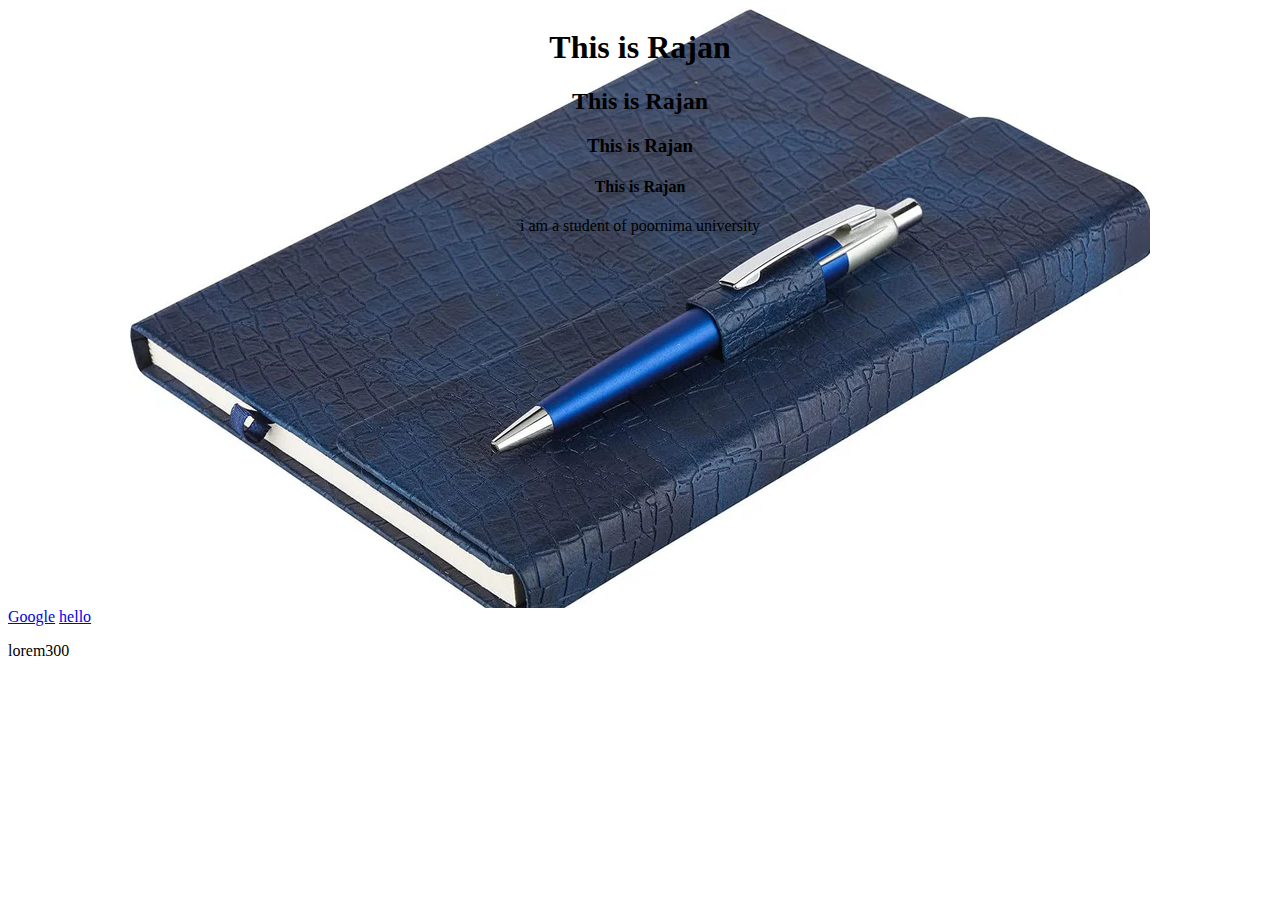
<file: harry.html/index.html>
<!DOCTYPE html>
<html lang="en">
<head>
    <meta charset="UTF-8">
    <meta name="viewport" content="width=device-width, initial-scale=1.0">
    <title>Document</title>
    <link rel="stylesheet" href="index.css">
</head>
<body>
    <div class="rajan">
        <div class="rajni">
            <h1>This is Rajan</h1>
            <h2>This is Rajan</h2>
            <h3>This is Rajan</h3>
            <h4>This is Rajan</h4>
            <p>i am a student of poornima university</p>
            </div>
    </div>
    <!-- this is a absolute link -->
  <a href="https://google.com">Google</a>
  <!-- this is a relative link -->
  <a href="/hello.html">hello</a>
  <p>lorem300</p>
</body>
</html>
</file>
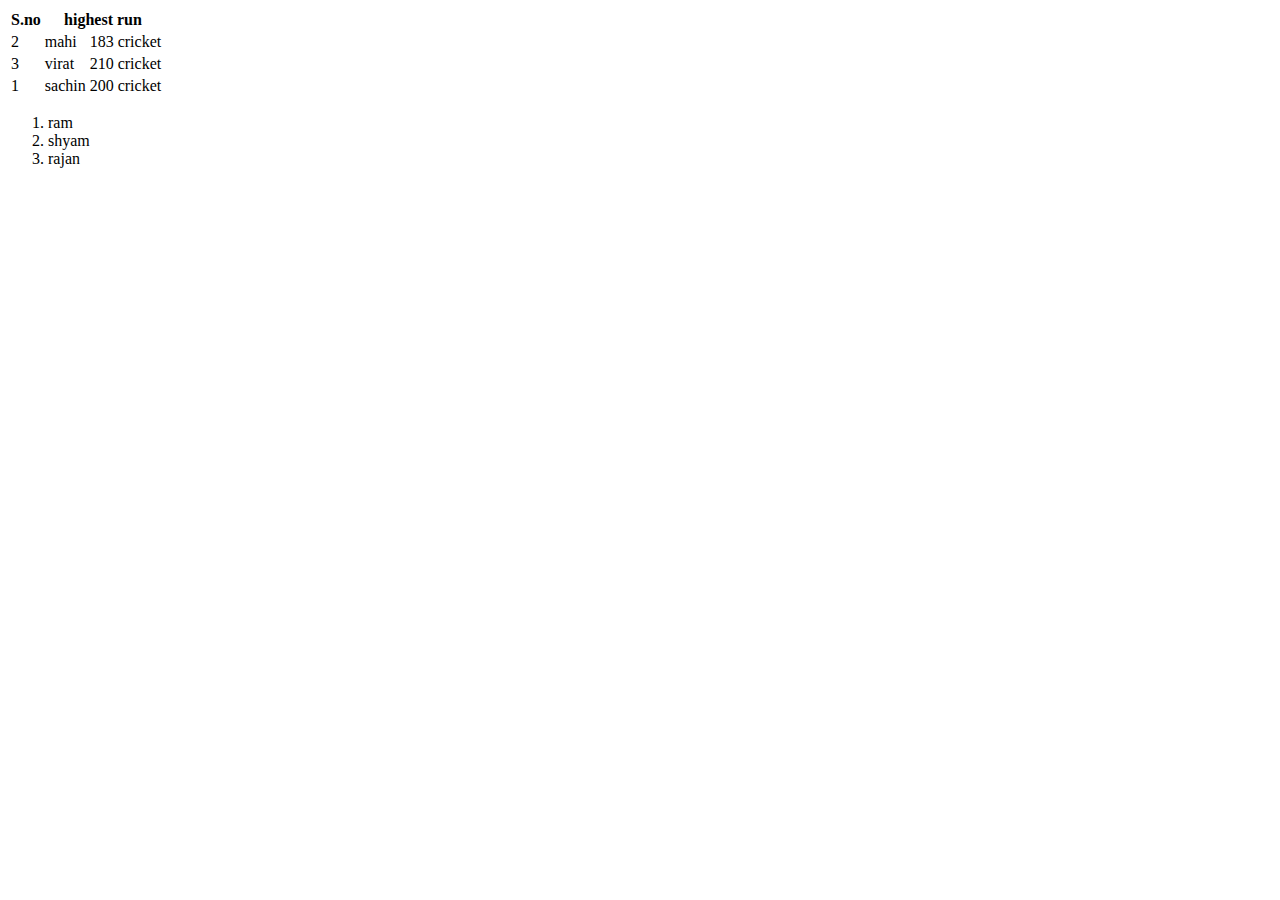
<file: harry.html/chp4.html>
<!DOCTYPE html>
<html lang="en">
<head>
    <meta charset="UTF-8">
    <meta name="viewport" content="width=device-width, initial-scale=1.0">
    <title>Document</title>
</head>
<body>
    <div>
        <table>
        <tr>
            <th>S.no</th>
            <!-- <th>player name </th> -->
            <th colspan="3">highest run</th>
            <!-- <th>game</th> -->
        </tr>
        <tr>
            <td>2</td>
            <td>mahi</td>
            <td>183</td>
            <td>cricket</td>
        </tr>
        <tr>
            <td>3</td>
            <td>virat</td>
            <td>210</td>
            <td>cricket</td>
        </tr>
        <tr>
            <td>1</td>
            <td>sachin</td>
            <td>200</td>
            <td>cricket</td>
        </tr>
    </table>
    </div>


    <div>
        <ol>
           <li>ram</li>
           <li>shyam</li>
           <li>rajan</li>
        </ol>
    </div>
</body>
</html>
</file>
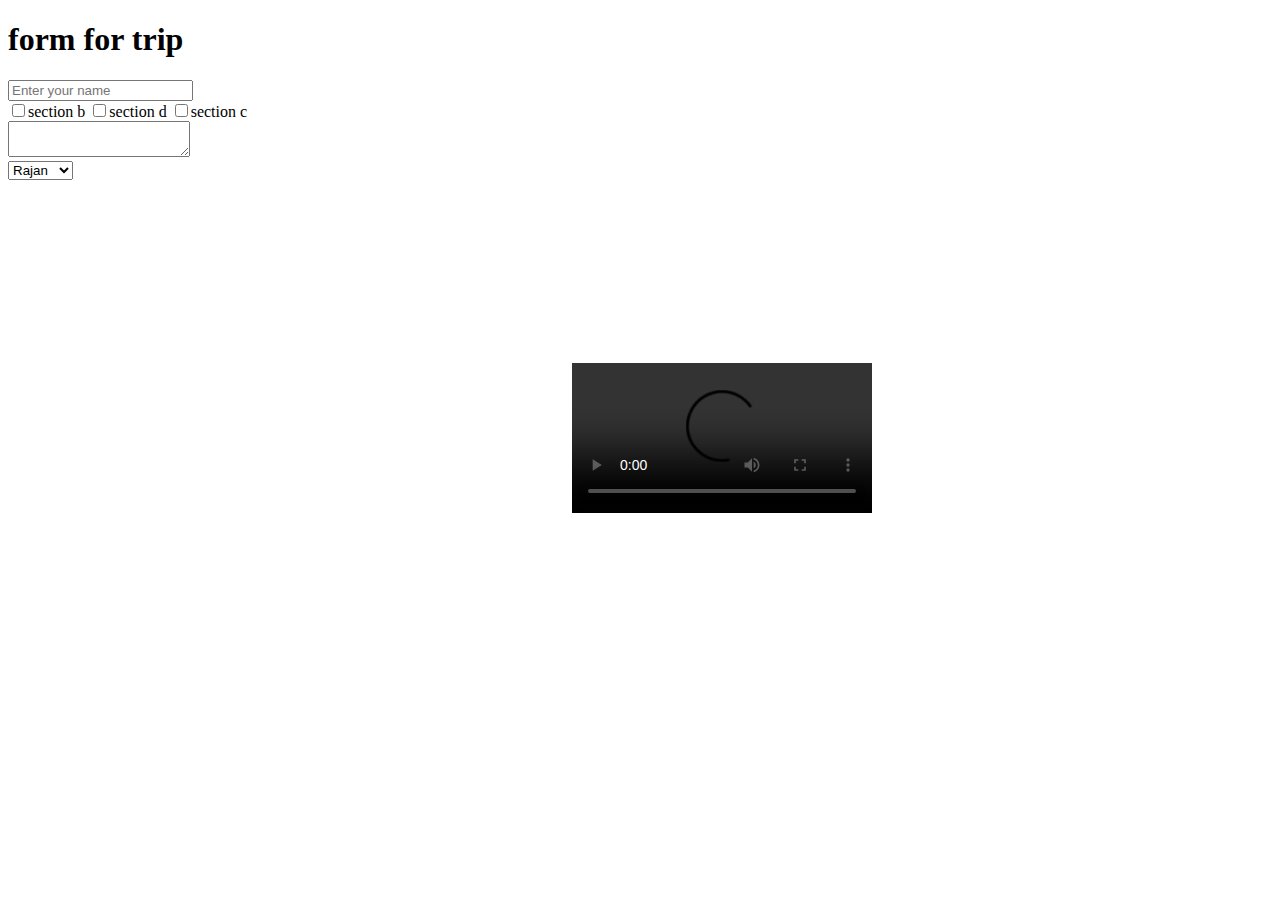
<file: harry.html/form.html>
<!DOCTYPE html>
<html lang="en">
<head>
    <meta charset="UTF-8">
    <meta name="viewport" content="width=device-width, initial-scale=1.0">
    <title>Document</title>
</head>
<body>
    <div>
        <h1>form for trip</h1>
        <form action="form.php"></form>
        <input type="text" placeholder="Enter your name"><br>
        <input type="checkbox">section b
        <input type="checkbox">section d
        <input type="checkbox">section c


        <!-- <label for=""></label> -->
         <br>

        <textarea name="" id=""></textarea>  <br>

        <select name="doctors list" id="doctors list"> doctors
        <option value="Rajan">Rajan</option>
        <option value="Naman">Naman</option>
    </select>
    </div> <br>
    <div>

    <iframe width="560" height="315" src="https://www.youtube.com/embed/BsDoLVMnmZs?si=rPn2a7-HLMHZwGTD" title="YouTube video player" frameborder="0" allow="accelerometer; autoplay; clipboard-write; encrypted-media; gyroscope; picture-in-picture; web-share" referrerpolicy="strict-origin-when-cross-origin" allowfullscreen></iframe>
    <video src="" controls  ></video>
    

    </div>
</body>
</html>
</file>
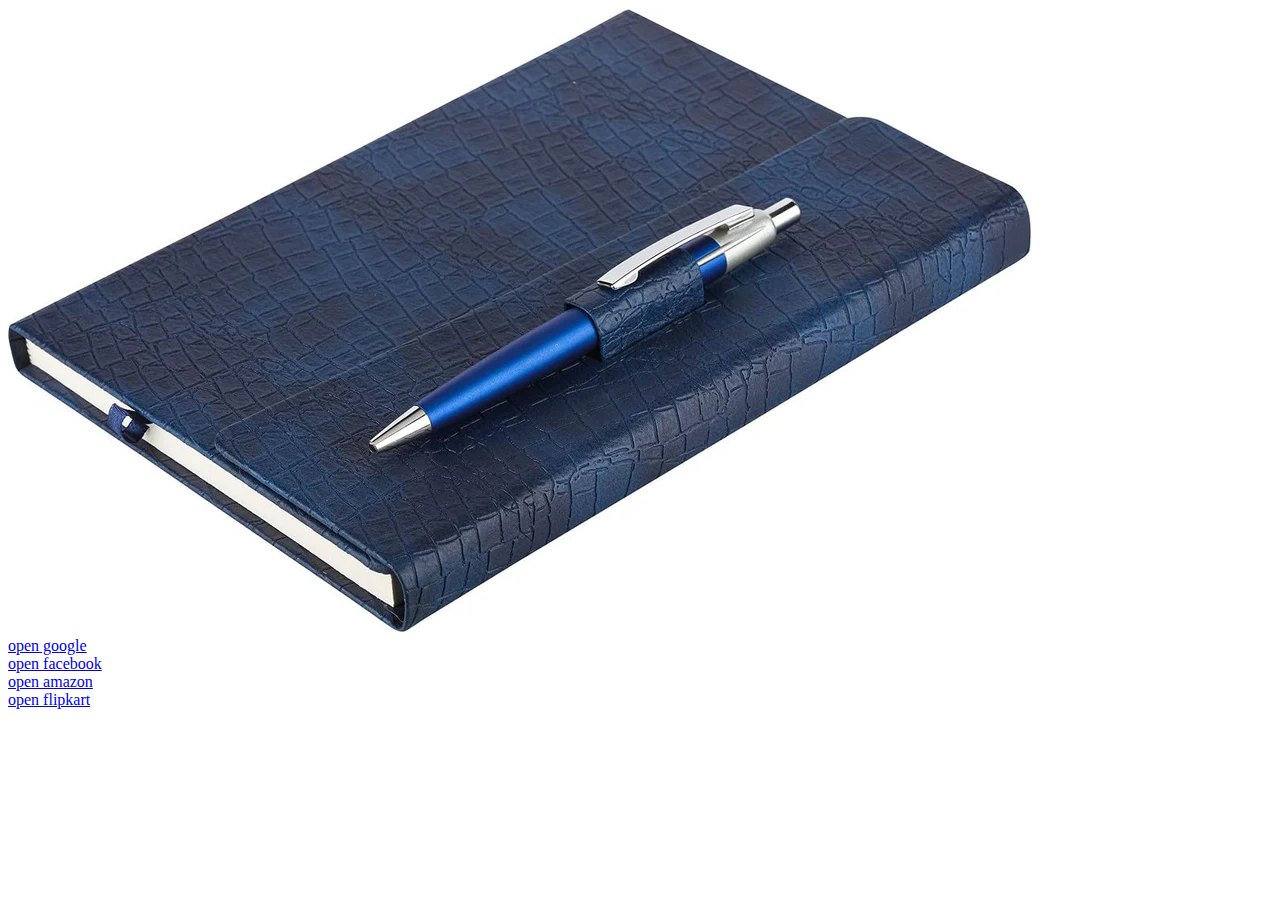
<file: harry.html/practice3.html>
<!DOCTYPE html>
<html lang="en">
<head>
    <meta charset="UTF-8">
    <meta name="viewport" content="width=device-width, initial-scale=1.0">
    <title>Document</title>
</head>
<body>
    <header>

    </header>
    <main>
        <a href="https://google.com">
            <img src="notebook.webp" alt="Ram">
        </a><br>

        <a href="https://google.com " target="_main">open google</a><br>
        <a href="https://facebook.com " target="_blank">open facebook</a><br>
        <a href="https://amazon.com " target="_main">open amazon</a><br>
        <a href="https://flipkart.com " target="_blank">open flipkart</a>
    </main>
    <footer>

    </footer>

</body>
</html>
</file>
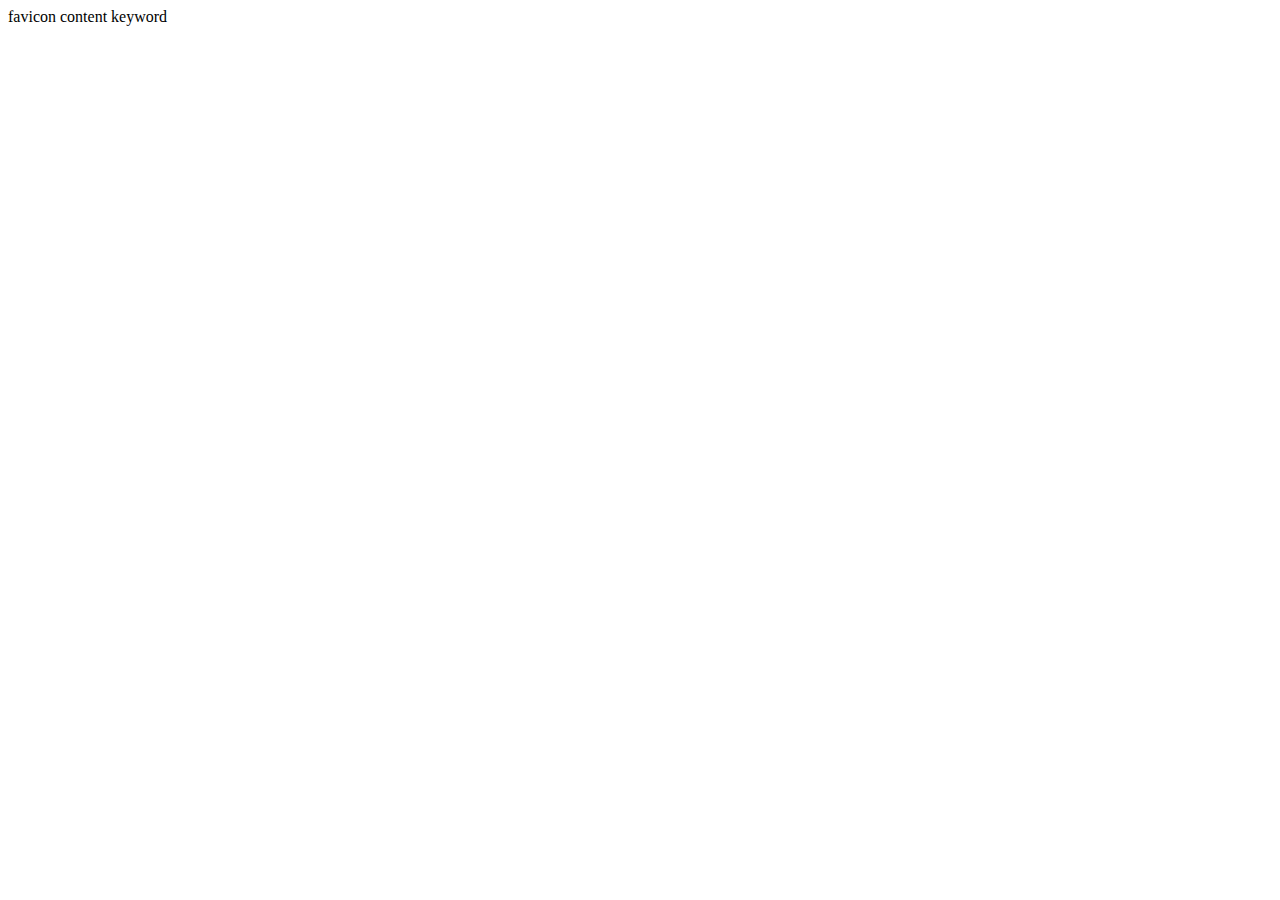
<file: harry.html/seo.html>
<!DOCTYPE html>
<html lang="en">
<head>
    <meta charset="UTF-8">
    <meta name="viewport" content="width=device-width, initial-scale=1.0">
    <title>Document</title>
</head>
<body>
    <!-- search engine optimization -->
     favicon
     content
     keyword
     
</body>
</html>
</file>
<file: harry.html/index.css>
.rajan{
    display: flex;
    justify-content: center;
    align-items: center;
}
.rajni {
    text-align: center;
    background-image: url(notebook.webp);
    height: 600px;
    width: 1020px;

}
</file>
